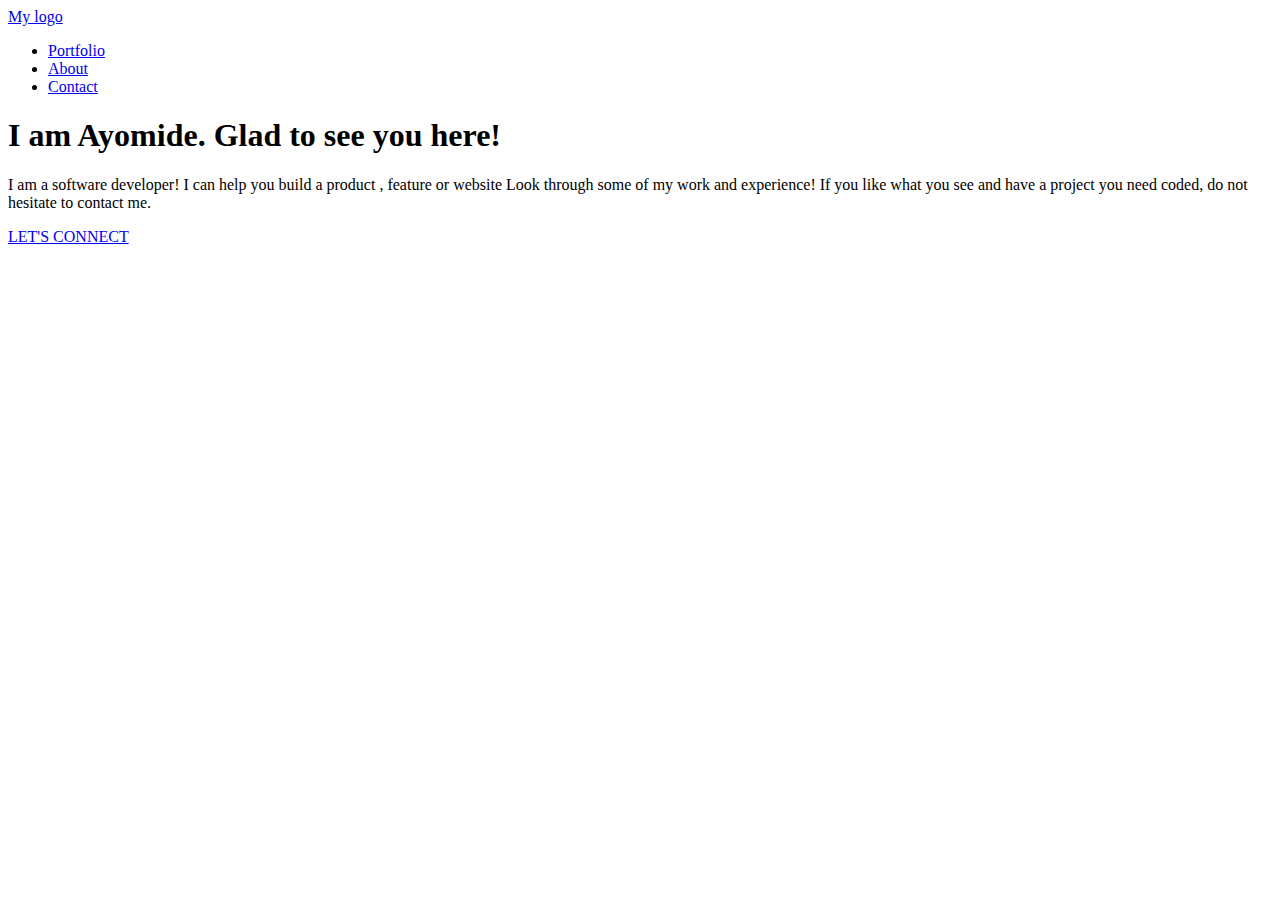
<file: index.html>
<!doctype html>
<html lang="en">
<head>
    <meta charset="UTF-8">
    <meta http-equiv="X-UA-Compatible" content="IE=edge">
    <meta name="viewport" content="width=device-width, initial-scale=1.0">
    <link href="https://cdn.jsdelivr.net/npm/bootstrap@5.3.0-alpha3/dist/css/bootstrap.min.css" rel="stylesheet" integrity="sha384-KK94CHFLLe+nY2dmCWGMq91rCGa5gtU4mk92HdvYe+M/SXH301p5ILy+dN9+nJOZ" crossorigin="anonymous">
    <title>Try Bootstrap</title>
</head>
<body>
   <header>
    <nav class="navbar navbar-expand-lg navbar-light bg-light">
        <div class="container-fluid d-flex justify-content-between">
          <a class="navbar-brand bg-primary" href="#">My logo</a>         
          <div class="collapse navbar-collapse " id="navbarText">
            <ul class="navbar-nav me-auto mb-2 mb-lg-0">
              <li class="nav-item">
                <a class="nav-link active" aria-current="page" href="#">Portfolio</a>
              </li>
              <li class="nav-item">
                <a class="nav-link" href="#">About</a>
              </li>
              <li class="nav-item">
                <a class="nav-link" href="#">Contact</a>
              </li>
            </ul>
          </div>
        </div>
      </nav>

      <section class="hero-section container-fluid">
        <h1>
          I am Ayomide. Glad to see you here!
        </h1>
        <p>
          I am a software developer! I can help you build a product , feature or website Look through some of my work and 
          experience! If you like what you see and have a project you need coded, do not hesitate to contact me.
        </p>
        <a href="£">LET'S CONNECT</a>
        <div class="social-icons">
          <i class="bi bi-twitter"></i>
          <i class="bi bi-linkedin"></i>
          <i class="bi bi-medium"></i>
          <i class="bi bi-github"></i>
          <i class="bi bi-twitch"></i>
        </div>
      </section>
    </header>



    <!-- Optional JavaScript; choose one of the two! -->

    <!-- Option 1: Bootstrap Bundle with Popper -->
    <script src="https://cdn.jsdelivr.net/npm/bootstrap@5.0.2/dist/js/bootstrap.bundle.min.js" integrity="sha384-MrcW6ZMFYlzcLA8Nl+NtUVF0sA7MsXsP1UyJoMp4YLEuNSfAP+JcXn/tWtIaxVXM" crossorigin="anonymous"></script>

    <!-- Option 2: Separate Popper and Bootstrap JS -->
    <!--
    <script src="https://cdn.jsdelivr.net/npm/@popperjs/core@2.9.2/dist/umd/popper.min.js" integrity="sha384-IQsoLXl5PILFhosVNubq5LC7Qb9DXgDA9i+tQ8Zj3iwWAwPtgFTxbJ8NT4GN1R8p" crossorigin="anonymous"></script>
    <script src="https://cdn.jsdelivr.net/npm/bootstrap@5.0.2/dist/js/bootstrap.min.js" integrity="sha384-cVKIPhGWiC2Al4u+LWgxfKTRIcfu0JTxR+EQDz/bgldoEyl4H0zUF0QKbrJ0EcQF" crossorigin="anonymous"></script>
    -->
  </body>
</html>
</file>
